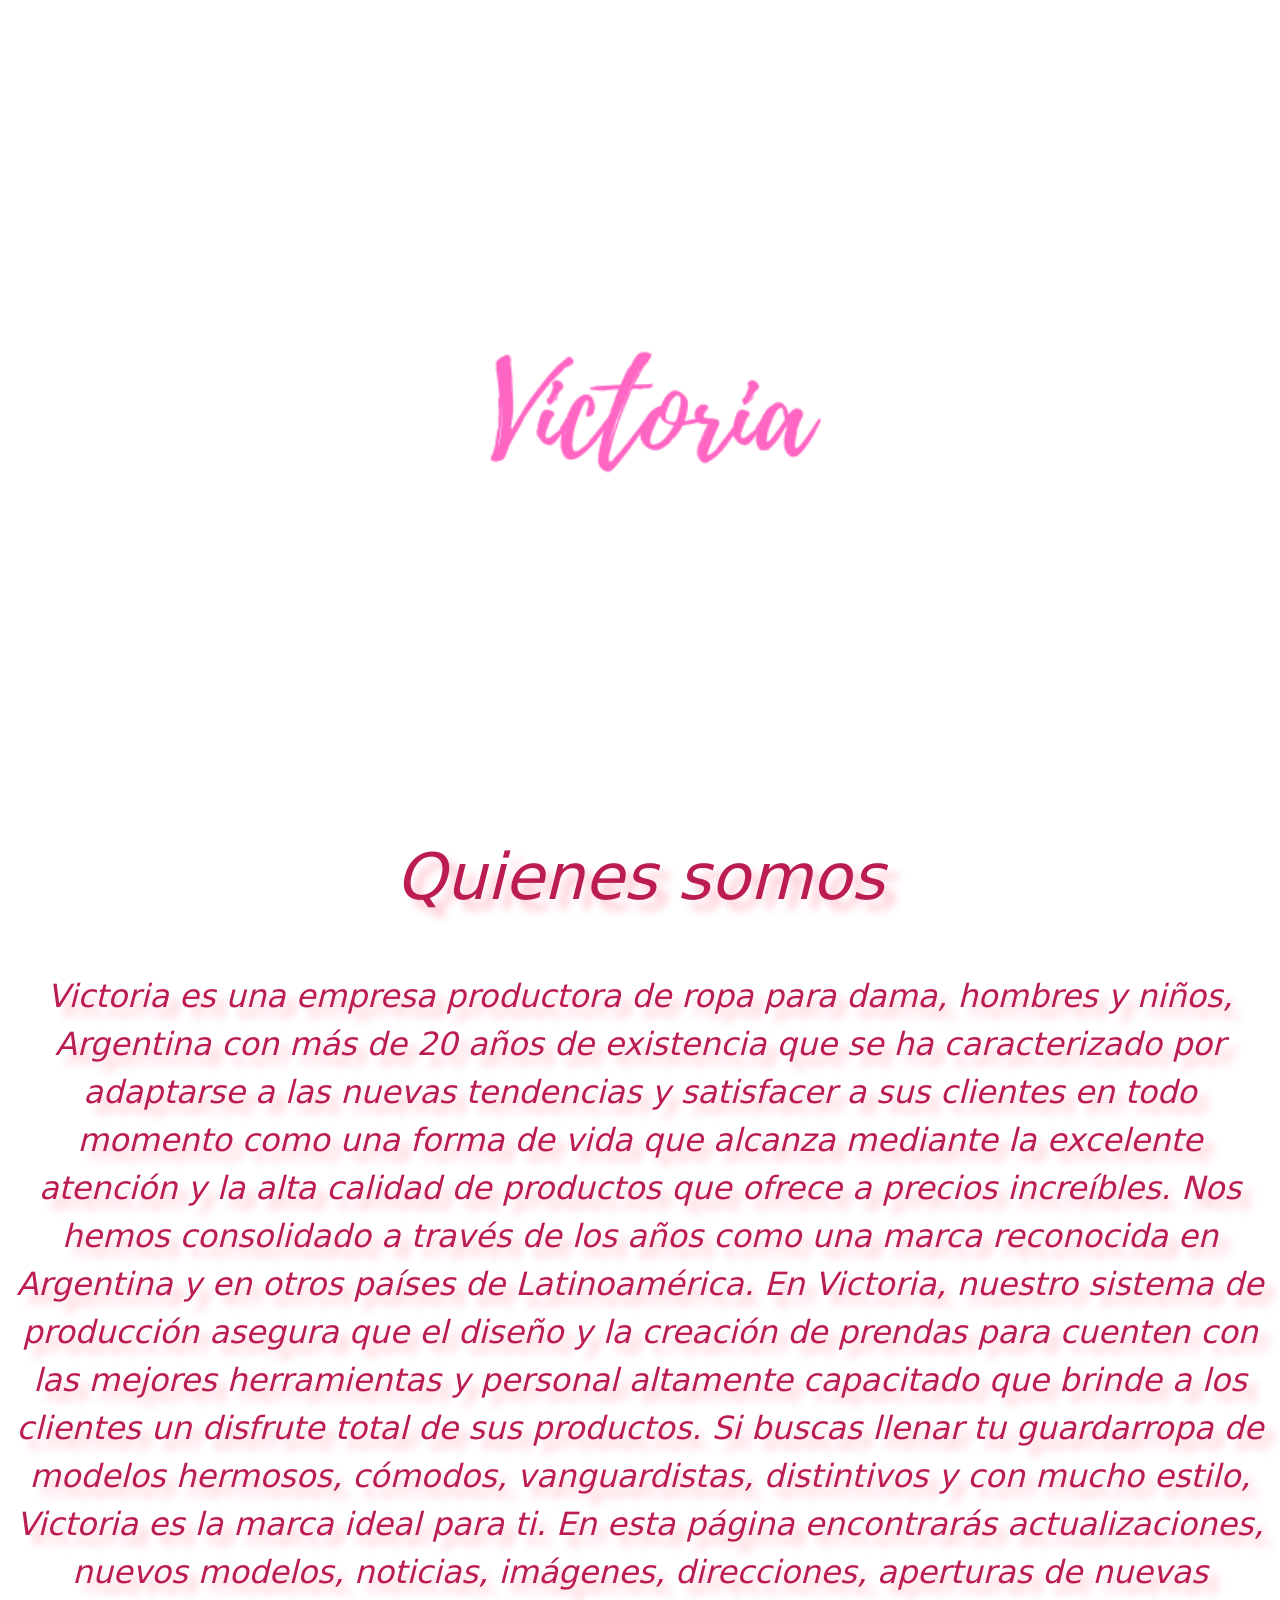
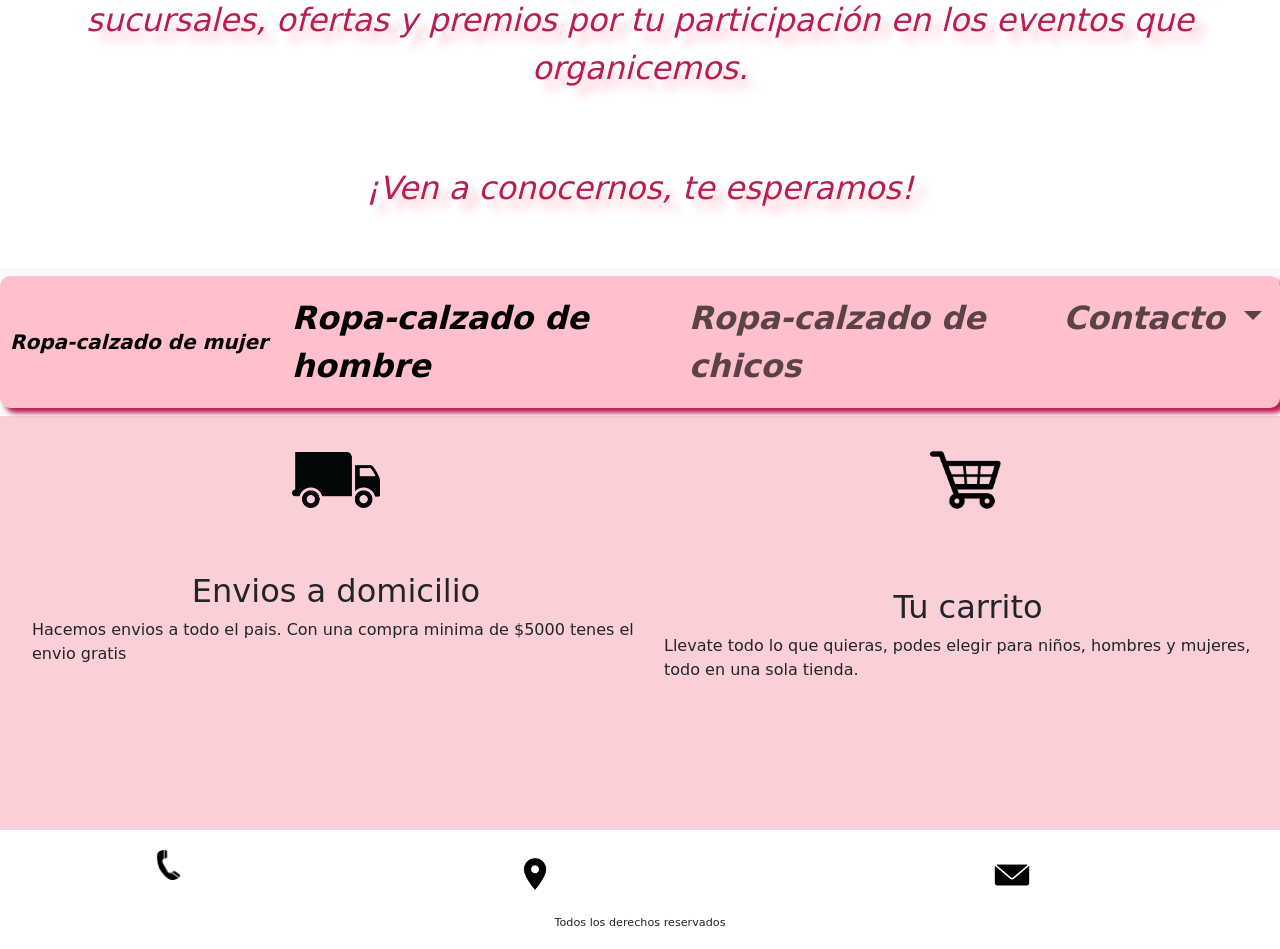
<file: index.html>
<!DOCTYPE html>
<html lang="en">

<head>
    <meta charset="UTF-8">
    <meta http-equiv="X-UA-Compatible" content="IE=edge">
    <meta name="viewport" content="width=device-width, initial-scale=1.0">
    <!-- CSS only -->
    <link href="https://cdn.jsdelivr.net/npm/bootstrap@5.2.3/dist/css/bootstrap.min.css" rel="stylesheet"
        integrity="sha384-rbsA2VBKQhggwzxH7pPCaAqO46MgnOM80zW1RWuH61DGLwZJEdK2Kadq2F9CUG65" crossorigin="anonymous">
    <!-- css -->
    <link rel="stylesheet" href="css/styles.css">
    <title> Primera Entrega </title>
</head>

<body>

    <!-- Encabezado -->

    <header>
        <img class="logo" src="imegen/Victoria logo.png" alt="logo de la web Victoria">
    </header>

    <!-- contenido principal-->
    <main>
        <h1> Quienes somos </h1>

        <p>Victoria es una empresa productora de ropa para dama, hombres y niños, Argentina con más de 20 años de
            existencia que se ha caracterizado por adaptarse a las nuevas tendencias y satisfacer a sus clientes en todo
            momento como una forma de vida que alcanza mediante la excelente atención y la alta calidad de productos que
            ofrece a precios increíbles.
            Nos hemos consolidado a través de los años como una marca reconocida en Argentina y en otros países de
            Latinoamérica. En Victoria, nuestro sistema de producción asegura que el diseño y la creación de prendas
            para cuenten con las mejores herramientas y personal altamente capacitado que brinde a los clientes un
            disfrute total de sus productos.
            Si buscas llenar tu guardarropa de modelos hermosos, cómodos, vanguardistas, distintivos y con mucho estilo,
            Victoria es la marca ideal para ti. En esta página encontrarás actualizaciones, nuevos modelos, noticias,
            imágenes, direcciones, aperturas de nuevas sucursales, ofertas y premios por tu participación en los eventos
            que organicemos.
            </p>
            <p> ¡Ven a conocernos, te esperamos!</p>



        <!-- Menu de navegacion-->

        <nav class="navbar navbar-expand-lg bg-light">
            <div class="container-fluid">
                <a class="navbar-brand" href="pages/mujeres.html">Ropa-calzado de mujer</a>
                <button class="navbar-toggler" type="button" data-bs-toggle="collapse"
                    data-bs-target="#navbarSupportedContent" aria-controls="navbarSupportedContent"
                    aria-expanded="false" aria-label="Toggle navigation">
                    <span class="navbar-toggler-icon"></span>
                </button>
                <div class="collapse navbar-collapse" id="navbarSupportedContent">
                    <ul class="navbar-nav me-auto mb-2 mb-lg-0">
                        <li class="nav-item">
                            <a class="nav-link active" aria-current="page" href="pages/hombres.html">Ropa-calzado de
                                hombre</a>
                        </li>
                        <li class="nav-item">
                            <a class="nav-link" href="pages/infantes.html">Ropa-calzado de chicos</a>
                        </li>
                        <li class="nav-item dropdown">
                            <a class="nav-link dropdown-toggle" href="pages/contacto.html" role="button"
                                data-bs-toggle="dropdown" aria-expanded="false">
                                Contacto
                            </a>
                            <ul class="dropdown-menu">
                                <li><a class="dropdown-item" href="pages/contacto.html">Correo Electronico</a></li>
                                <li><a class="dropdown-item" href="pages/contacto.html">WhatsApp</a></li>
                            </ul>
                        </li>
                    </ul>
                </div>
            </div>
        </nav>
    </main>


    <section class="es-visible-camion">
        <div>
            <img src="imegen/camion.png" alt=" imagen camion">
            <h2> Envios a domicilio</h2>
            <p>Hacemos envios a todo el pais.
                Con una compra minima de $5000 tenes el envio gratis </p>
        </div>
        <div>
            <img src="imegen/carrito de compras.png" alt=" imagen carrito compras">
            <h2> Tu carrito </h2>
            <p>Llevate todo lo que quieras, podes elegir para niños, hombres y mujeres, todo en una sola tienda.</p>
        </div>

    </section>

    <!-- Derechos de autor, pie de pagina, datos -->

    <footer>
        <ul>
            <li class="telefono">
                <img src="imegen/telefono2.png" alt=" imagen telefono">
            </li>
            <li class="ubicacion">
                <img src="imegen/direccion.png" alt=" imagen de ubicacion">
            </li>
            <li class="mail">
                <img src="imegen/email.png" alt="imagen carta">
            </li>
        </ul>
        <h2>
            Todos los derechos reservados
        </h2>
    </footer>

    <!-- JavaScript Bundle with Popper -->
    <script src="https://cdn.jsdelivr.net/npm/bootstrap@5.2.3/dist/js/bootstrap.bundle.min.js"
        integrity="sha384-kenU1KFdBIe4zVF0s0G1M5b4hcpxyD9F7jL+jjXkk+Q2h455rYXK/7HAuoJl+0I4"
        crossorigin="anonymous"></script>

</body>

</html>
</file>
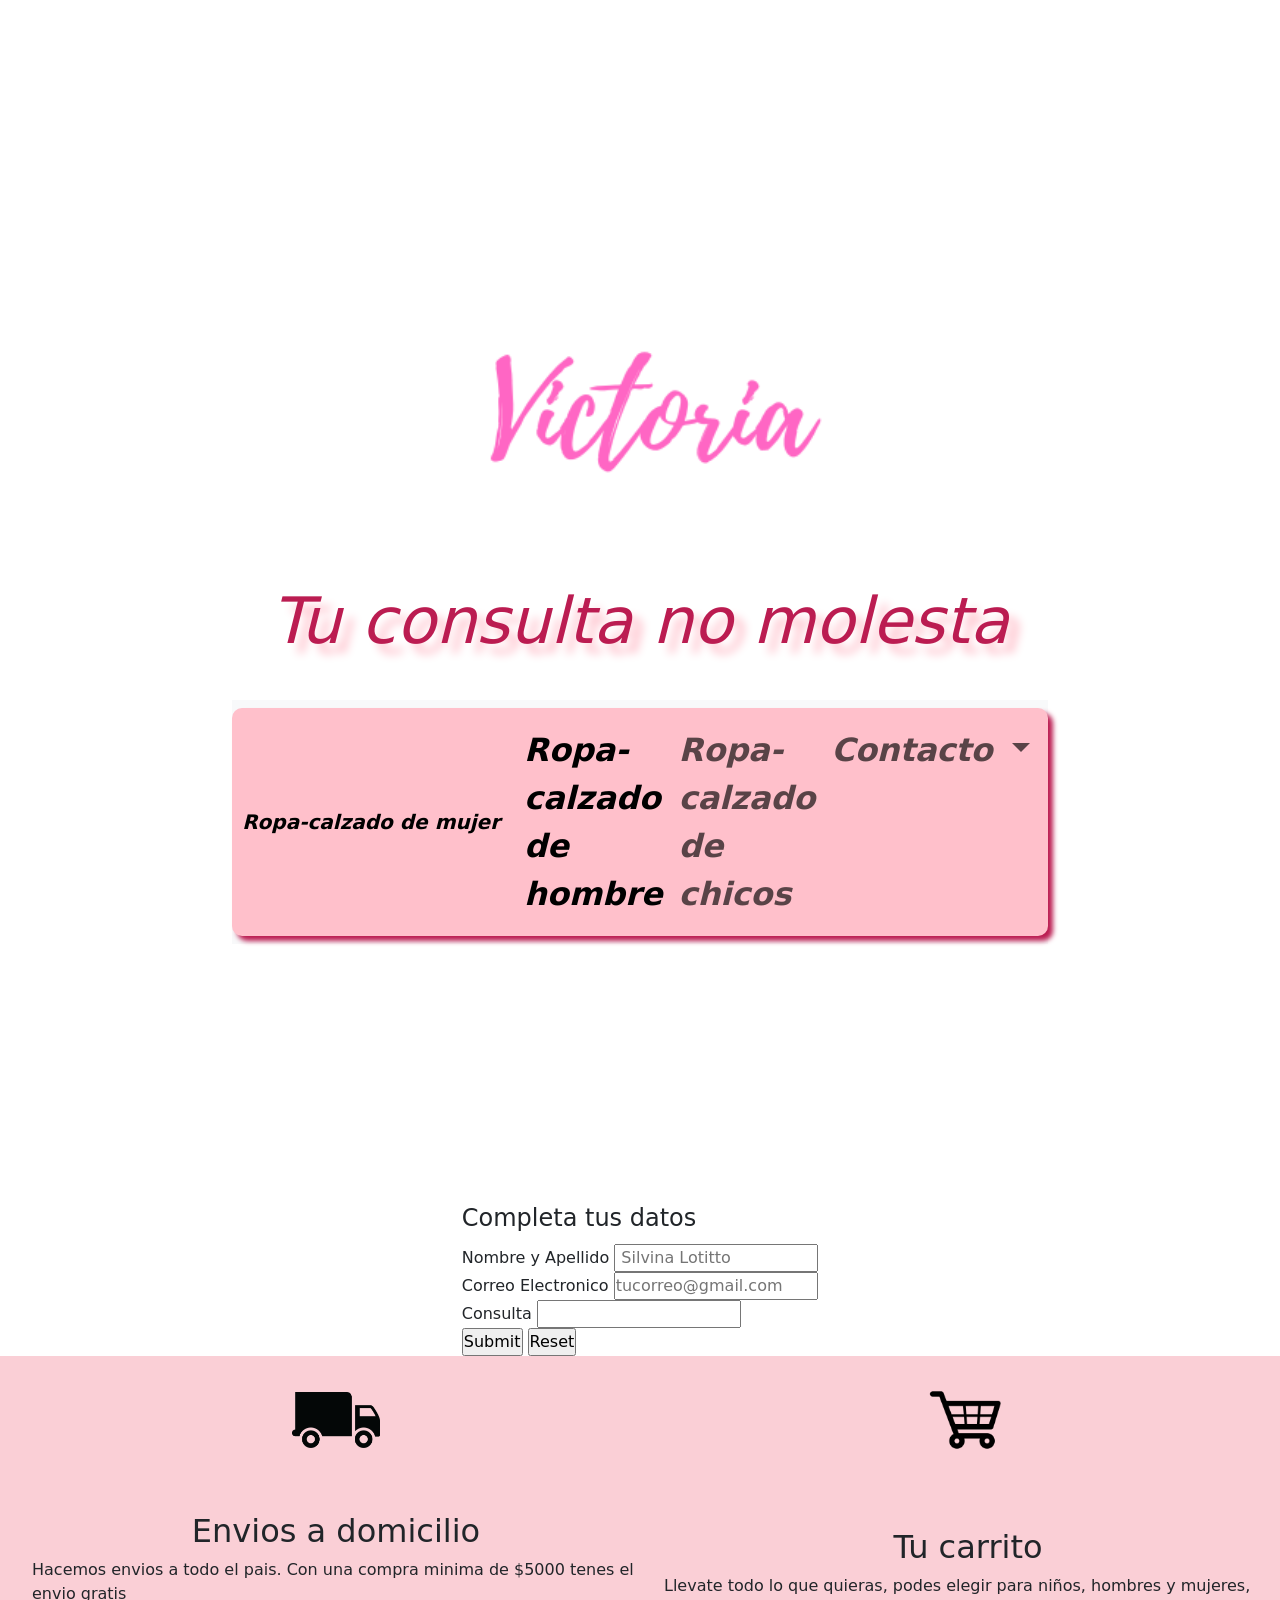
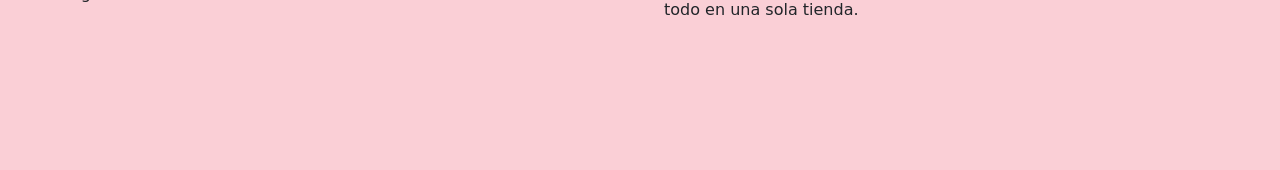
<file: pages/contacto.html>
<!DOCTYPE html>
<html lang="en">

<head>
  <meta charset="UTF-8">
  <meta http-equiv="X-UA-Compatible" content="IE=edge">
  <meta name="viewport" content="width=device-width, initial-scale=1.0">
  <!-- CSS only -->
  <link href="https://cdn.jsdelivr.net/npm/bootstrap@5.2.3/dist/css/bootstrap.min.css" rel="stylesheet"
  integrity="sha384-rbsA2VBKQhggwzxH7pPCaAqO46MgnOM80zW1RWuH61DGLwZJEdK2Kadq2F9CUG65" crossorigin="anonymous">
  <!-- css -->
  <link rel="stylesheet" href="../css/styles.css">


  <title>Contacto</title>

</head>

<body>


  <header class="header2">

    <!-- encabezado-->
    <img class="logo" src="../imegen/Victoria logo.png" alt="logo de la web Victoria">
    <h1 class="subtitulo">
      Tu consulta no molesta
    </h1>

    <!-- Enlaces para moverse en la web -->
    <nav class="navbar navbar-expand-lg bg-light">
      <div class="container-fluid">
          <a class="navbar-brand" href="mujeres.html">Ropa-calzado de mujer</a>
          <button class="navbar-toggler" type="button" data-bs-toggle="collapse"
              data-bs-target="#navbarSupportedContent" aria-controls="navbarSupportedContent"
              aria-expanded="false" aria-label="Toggle navigation">
              <span class="navbar-toggler-icon"></span>
          </button>
          <div class="collapse navbar-collapse" id="navbarSupportedContent">
              <ul class="navbar-nav me-auto mb-2 mb-lg-0">
                  <li class="nav-item">
                      <a class="nav-link active" aria-current="page" href="hombres.html">Ropa-calzado de hombre</a>
                  </li>
                  <li class="nav-item">
                      <a class="nav-link" href="infantes.html">Ropa-calzado de chicos</a>
                  </li>
                  <li class="nav-item dropdown">
                      <a class="nav-link dropdown-toggle" href="#" role="button" data-bs-toggle="dropdown"
                          aria-expanded="false">
                          Contacto
                      </a>
                      <ul class="dropdown-menu">
                          <li><a class="dropdown-item" href="contacto.html">Correo Electronico</a></li>
                          <li><a class="dropdown-item" href="contacto.html">WhatsApp</a></li>
                      </ul>
                  </li>
              </ul>
          </div>
      </div>
  </nav>
  </header>

  <main class="formulario">

    <!--Formulario-->

    <form action="">
      <fieldset>
        <legend> Completa tus datos </legend>
        <div>
          <label for="">Nombre y Apellido</label>
          <input type="text" placeholder=" Silvina Lotitto">
        </div>

        <div>
          <label for=""> Correo Electronico</label>
          <input type="email" placeholder="tucorreo@gmail.com">
        </div>

        <div>
          <label for=""> Consulta </label>
          <input type="text">
        </div>

        <div>
          <input type="submit">
          <input type="reset">
        </div>
      </fieldset>
    </form>
  </main>
  <section class="es-visible-camion">
    <div>
      <img src="../imegen/camion.png" alt=" imagen camion">
      <h2> Envios a domicilio</h2>
      <p>Hacemos envios a todo el pais.
          Con una compra minima de $5000 tenes el envio gratis </p>
  </div>
  <div>
      <img src="../imegen/carrito de compras.png" alt=" imagen carrito compras">
      <h2> Tu carrito </h2>
      <p>Llevate todo lo que quieras, podes elegir para niños, hombres y mujeres, todo en una sola tienda.</p>
  </div>
  </section>

  <!-- JavaScript Bundle with Popper -->
  <script src="https://cdn.jsdelivr.net/npm/bootstrap@5.2.3/dist/js/bootstrap.bundle.min.js"
  integrity="sha384-kenU1KFdBIe4zVF0s0G1M5b4hcpxyD9F7jL+jjXkk+Q2h455rYXK/7HAuoJl+0I4"
  crossorigin="anonymous"></script>

</body>

</html>
</file>
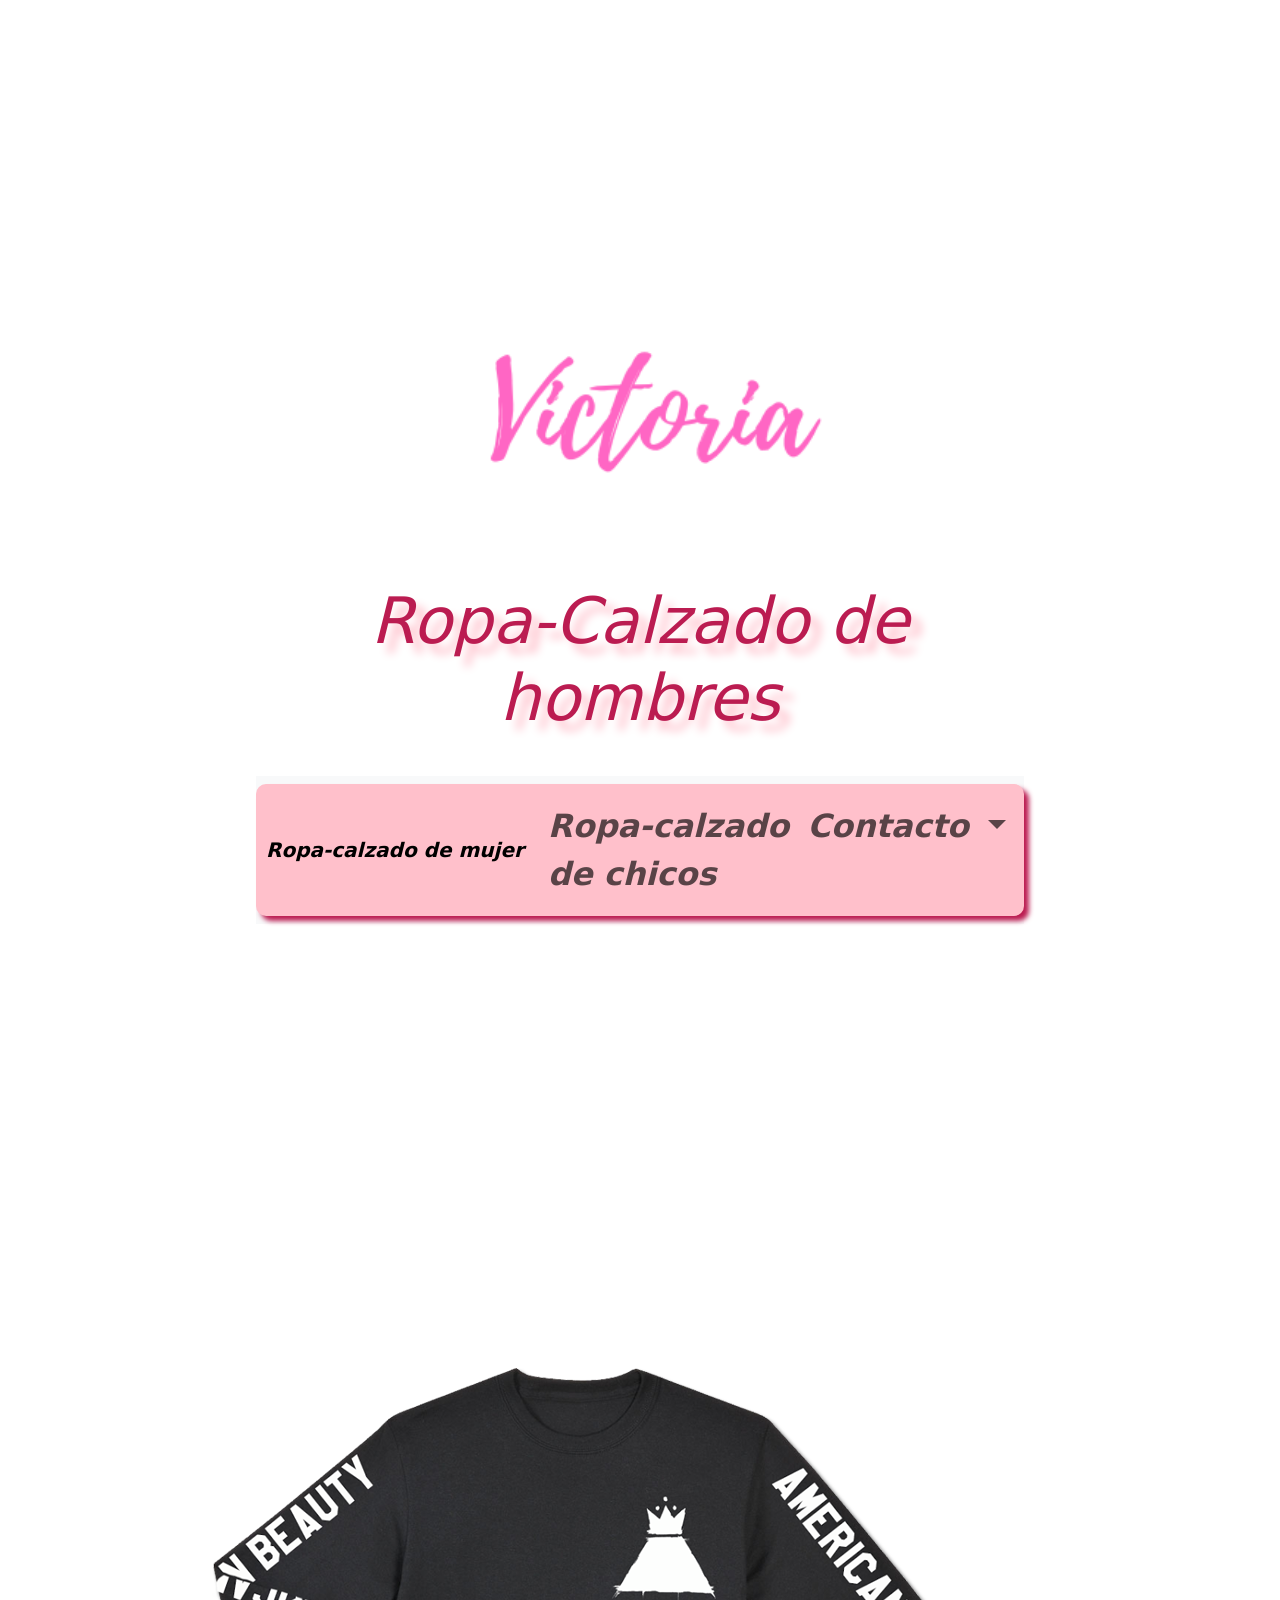
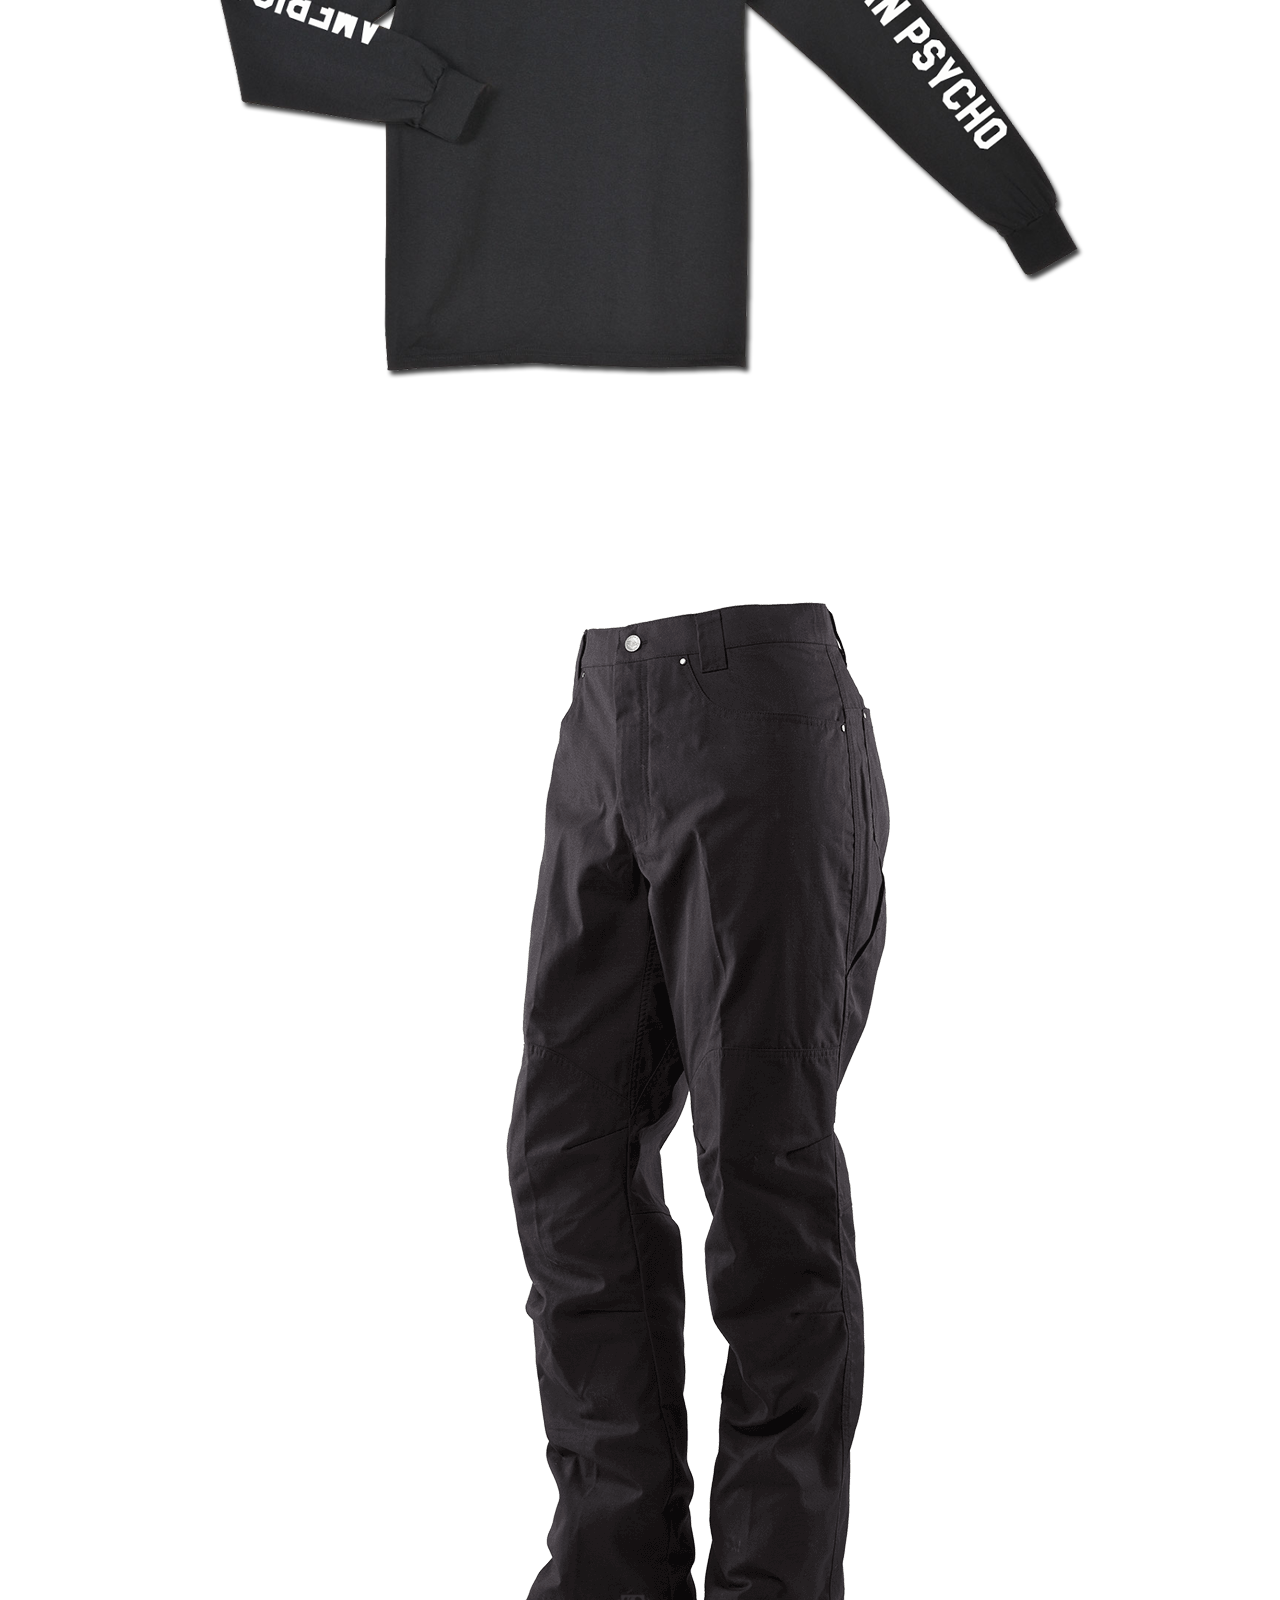
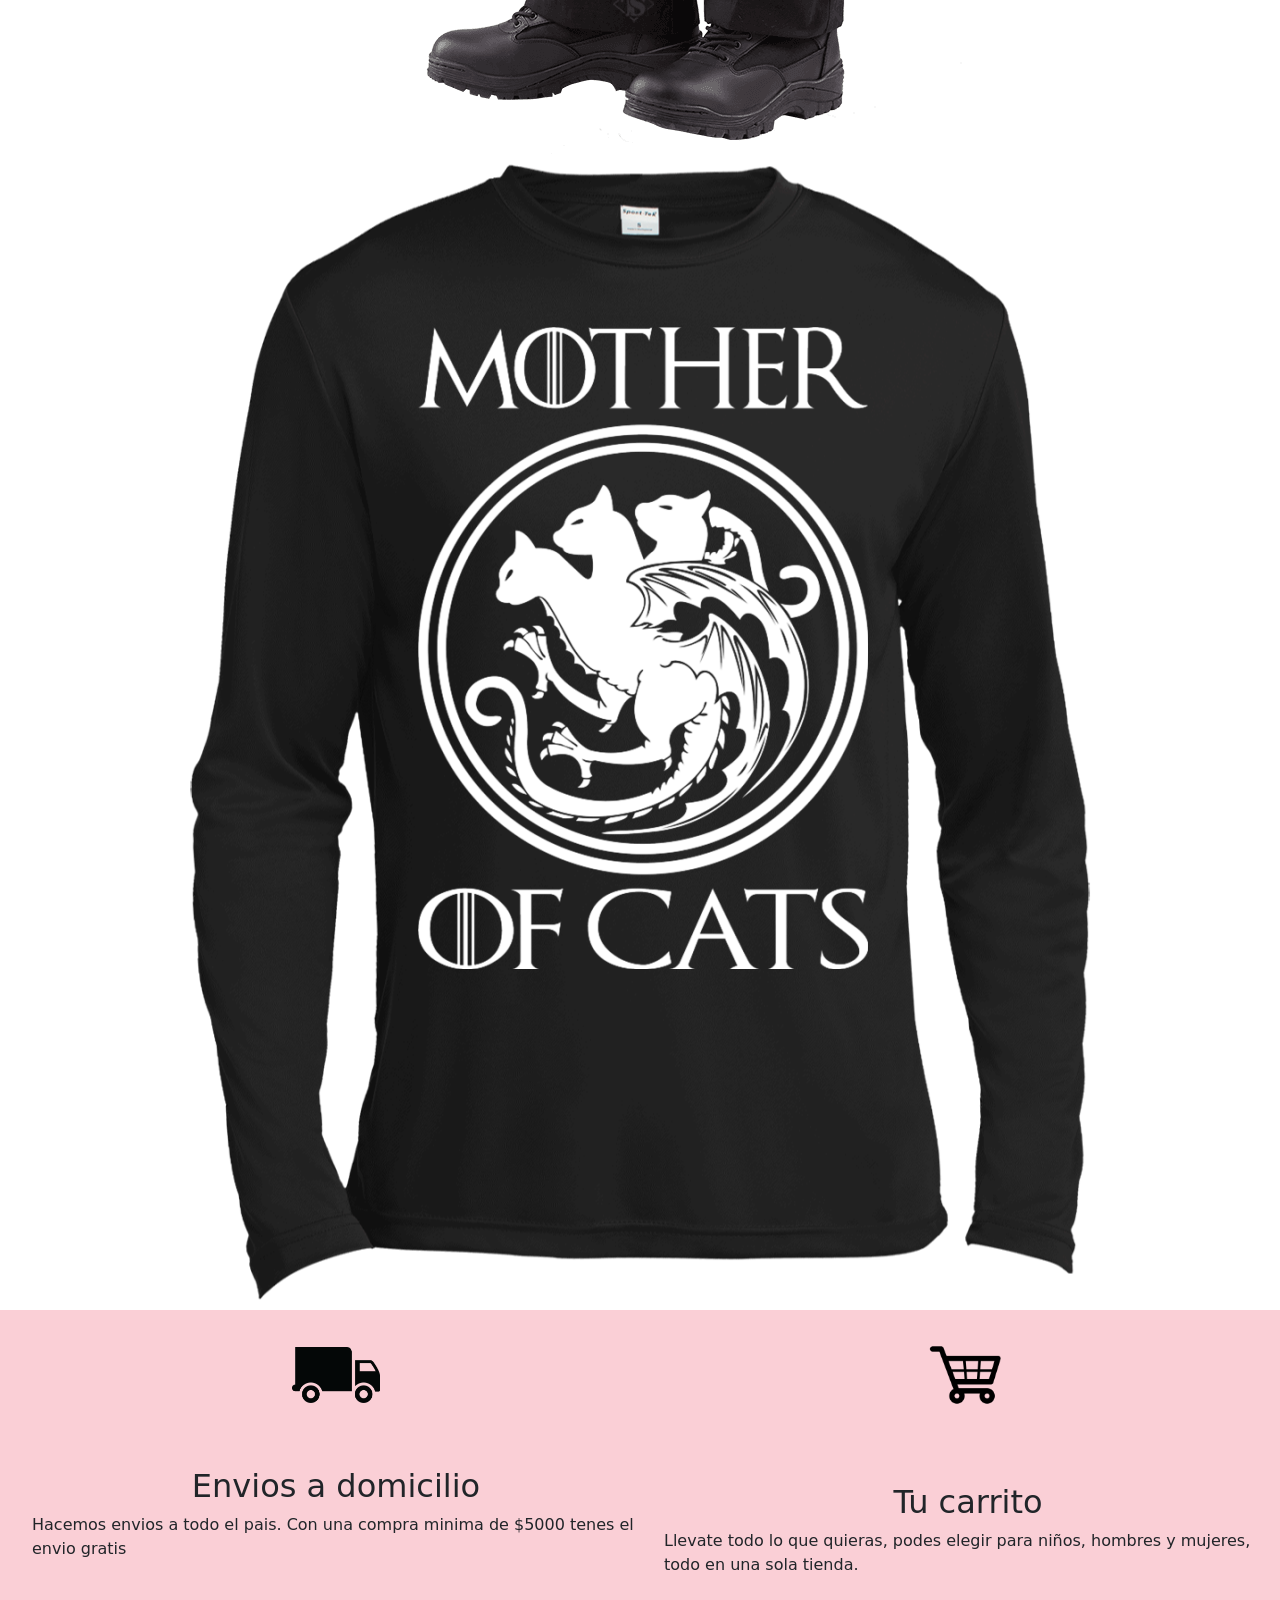
<file: pages/hombres.html>
<!DOCTYPE html>
<html lang="en">

<head>
  <meta charset="UTF-8">
  <meta http-equiv="X-UA-Compatible" content="IE=edge">
  <meta name="viewport" content="width=device-width, initial-scale=1.0">
  <!-- CSS only -->
  <link href="https://cdn.jsdelivr.net/npm/bootstrap@5.2.3/dist/css/bootstrap.min.css" rel="stylesheet"
  integrity="sha384-rbsA2VBKQhggwzxH7pPCaAqO46MgnOM80zW1RWuH61DGLwZJEdK2Kadq2F9CUG65" crossorigin="anonymous">
  <!-- css -->
  <link rel="stylesheet" href="../css/styles.css">

  <title>Hombres</title>
</head>

<body>

  <!-- encabezado-->

  <header class="header2">

    <img class="logo" src="../imegen/Victoria logo.png" alt="logo de la web Victoria">
    <h1 class="subtitulo">
      Ropa-Calzado de hombres
    </h1>

    <!-- Enlaces para moverse en la web -->
    <nav class="navbar navbar-expand-lg bg-light">
      <div class="container-fluid">
          <a class="navbar-brand" href="mujeres.html">Ropa-calzado de mujer</a>
          <button class="navbar-toggler" type="button" data-bs-toggle="collapse"
              data-bs-target="#navbarSupportedContent" aria-controls="navbarSupportedContent"
              aria-expanded="false" aria-label="Toggle navigation">
              <span class="navbar-toggler-icon"></span>
          </button>
          <div class="collapse navbar-collapse" id="navbarSupportedContent">
              <ul class="navbar-nav me-auto mb-2 mb-lg-0">
                  
                  <li class="nav-item">
                      <a class="nav-link" href="infantes.html">Ropa-calzado de chicos</a>
                  </li>
                  <li class="nav-item dropdown">
                      <a class="nav-link dropdown-toggle" href="#" role="button" data-bs-toggle="dropdown"
                          aria-expanded="false">
                          Contacto
                      </a>
                      <ul class="dropdown-menu">
                          <li><a class="dropdown-item" href="contacto.html">Correo Electronico</a></li>
                          <li><a class="dropdown-item" href="contacto.html">WhatsApp</a></li>
                      </ul>
                  </li>
              </ul>
          </div>
      </div>
  </nav>
  </header>
  <!--contenido principal-->

  <main class="mainhombres">

    <img src="../imegen/buzohombre.png" alt="buzo de hombre">
    <img src="../imegen/cargohombre.png" alt="pantalon hombre">
    <img src="../imegen/sudadera hombre.png" alt="sudadera hombre">

  </main>

  <section class="es-visible-camion">
    <div>
      <img src="../imegen/camion.png" alt=" imagen camion">
      <h2> Envios a domicilio</h2>
      <p>Hacemos envios a todo el pais.
          Con una compra minima de $5000 tenes el envio gratis </p>
  </div>
  <div>
      <img src="../imegen/carrito de compras.png" alt=" imagen carrito compras">
      <h2> Tu carrito </h2>
      <p>Llevate todo lo que quieras, podes elegir para niños, hombres y mujeres, todo en una sola tienda.</p>
  </div>
  </section>

  <!-- JavaScript Bundle with Popper -->
  <script src="https://cdn.jsdelivr.net/npm/bootstrap@5.2.3/dist/js/bootstrap.bundle.min.js"
  integrity="sha384-kenU1KFdBIe4zVF0s0G1M5b4hcpxyD9F7jL+jjXkk+Q2h455rYXK/7HAuoJl+0I4"
  crossorigin="anonymous"></script>
</body>

</html>
</file>
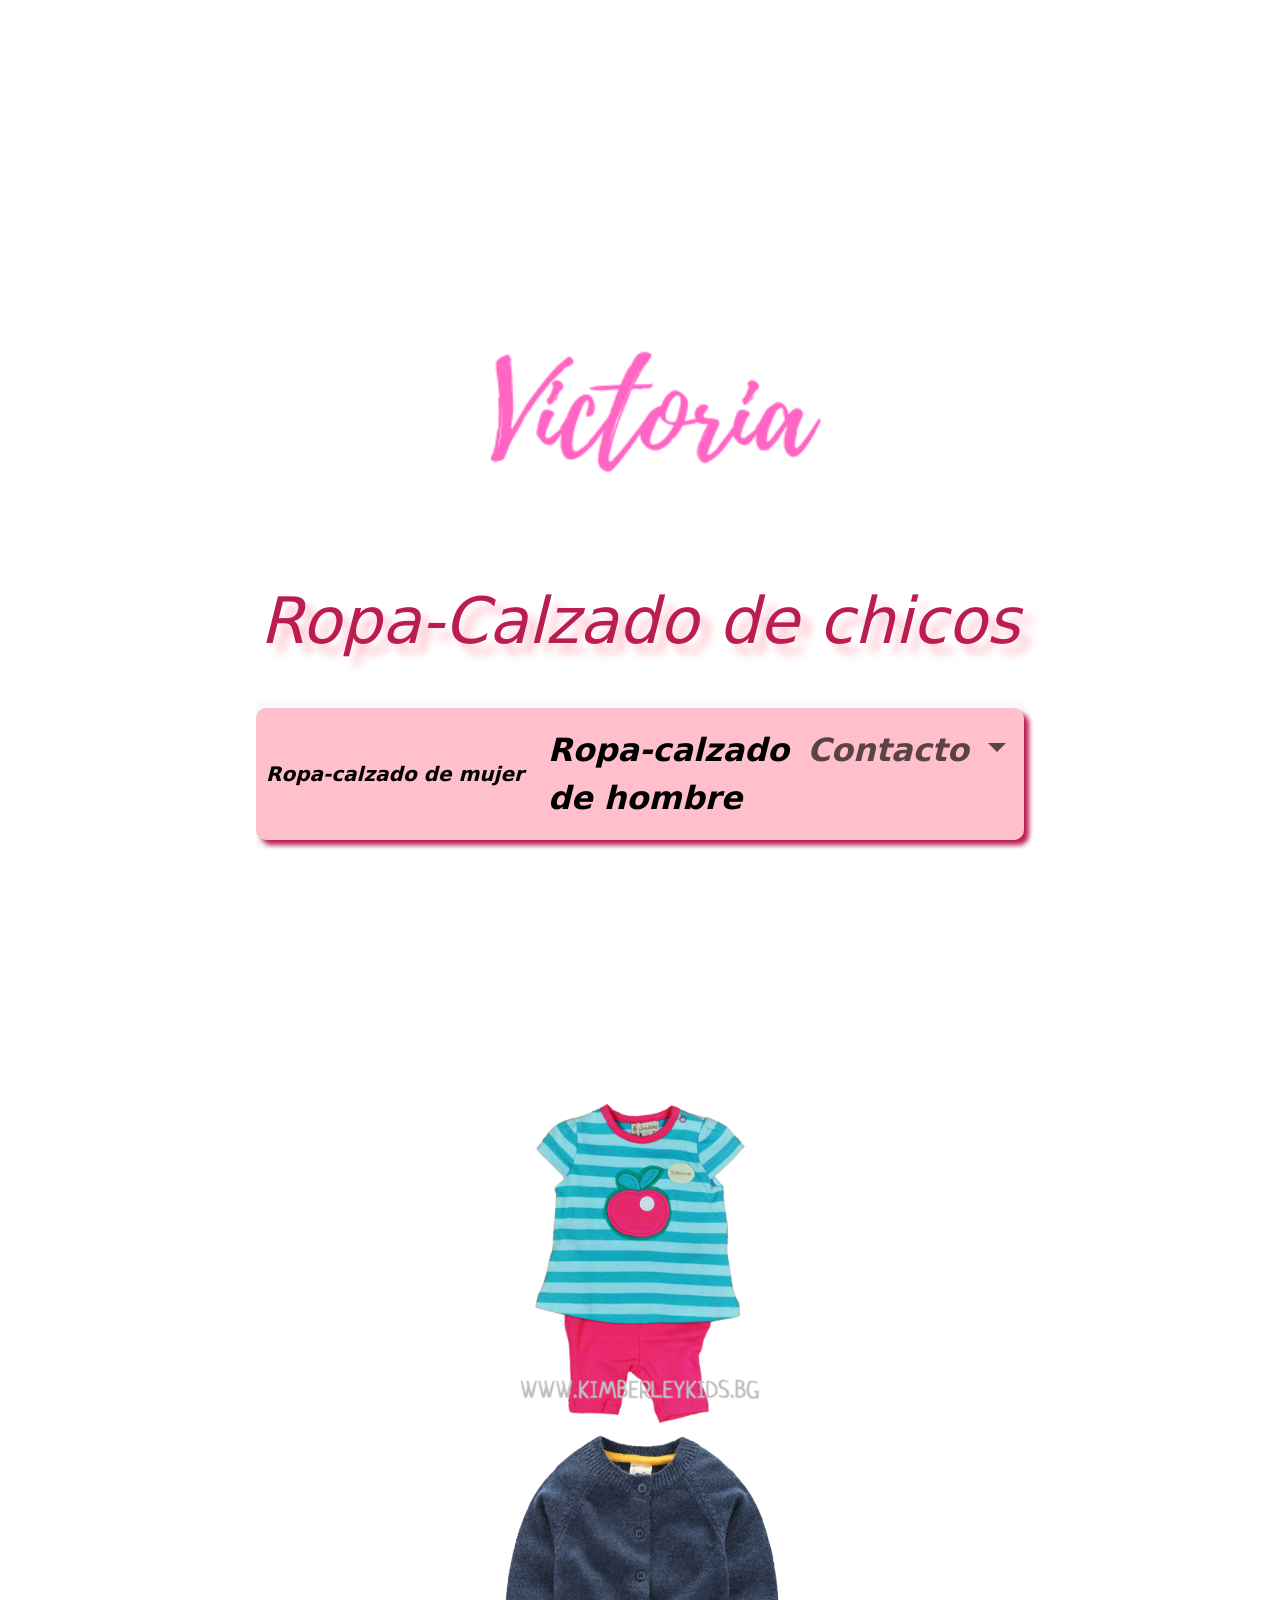
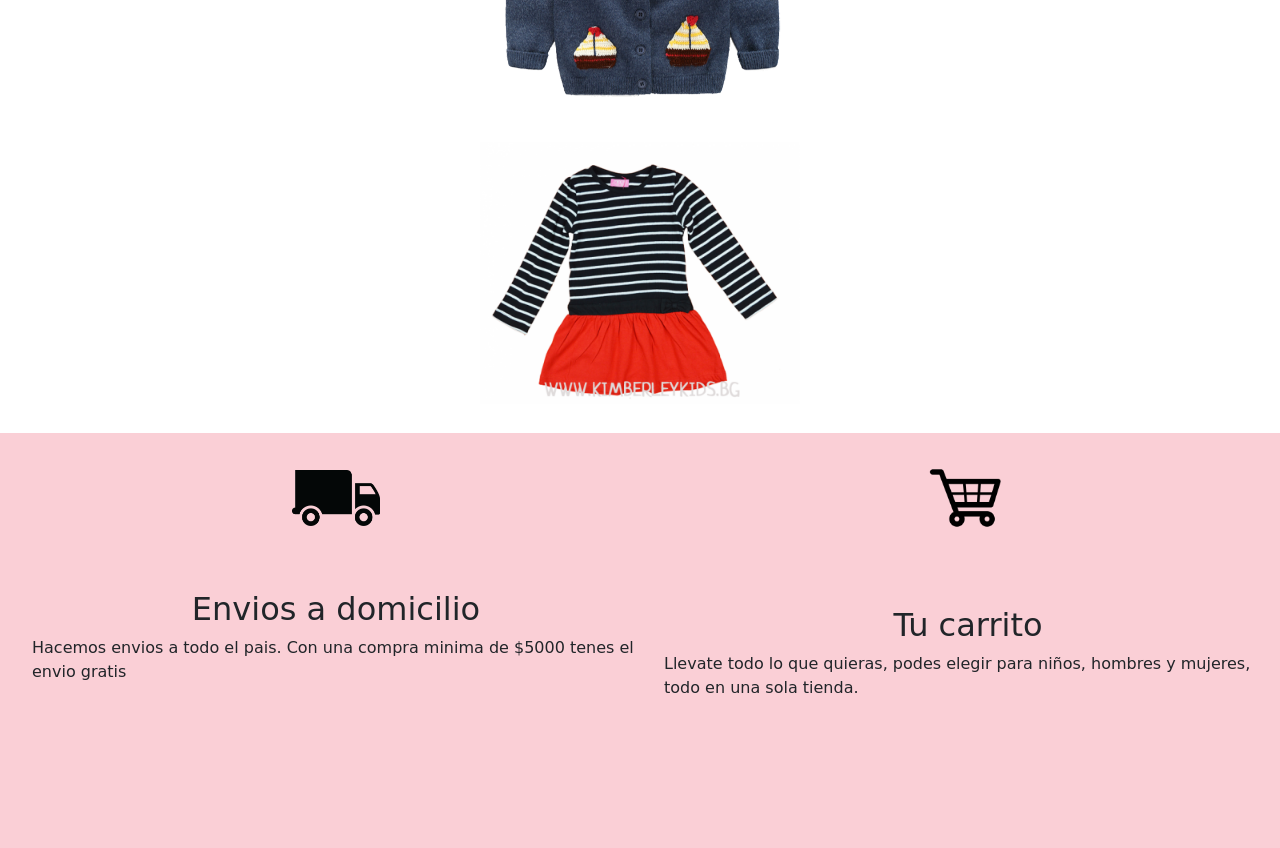
<file: pages/infantes.html>
<!DOCTYPE html>
<html lang="en">

<head>
  <meta charset="UTF-8">
  <meta http-equiv="X-UA-Compatible" content="IE=edge">
  <meta name="viewport" content="width=device-width, initial-scale=1.0">
  <!-- CSS only -->
  <link href="https://cdn.jsdelivr.net/npm/bootstrap@5.2.3/dist/css/bootstrap.min.css" rel="stylesheet"
  integrity="sha384-rbsA2VBKQhggwzxH7pPCaAqO46MgnOM80zW1RWuH61DGLwZJEdK2Kadq2F9CUG65" crossorigin="anonymous">
  <!-- css -->
  <link rel="stylesheet" href="../css/styles.css">


  <title>Infantes</title>
</head>

<body>

  <!-- encabezado-->

  <header class="header2">
    <img class="logo" src="../imegen/Victoria logo.png" alt="logo de la web Victoria">
    <h1 class="subtitulo">
      Ropa-Calzado de chicos
    </h1>
    <!-- Enlaces para moverse en la web -->
    <nav class="navbar navbar-expand-lg bg-light">
      <div class="container-fluid">
          <a class="navbar-brand" href="mujeres.html">Ropa-calzado de mujer</a>
          <button class="navbar-toggler" type="button" data-bs-toggle="collapse"
              data-bs-target="#navbarSupportedContent" aria-controls="navbarSupportedContent"
              aria-expanded="false" aria-label="Toggle navigation">
              <span class="navbar-toggler-icon"></span>
          </button>
          <div class="collapse navbar-collapse" id="navbarSupportedContent">
              <ul class="navbar-nav me-auto mb-2 mb-lg-0">
                  <li class="nav-item">
                      <a class="nav-link active" aria-current="page" href="hombres.html">Ropa-calzado de hombre</a>
                  </li>
                  <li class="nav-item dropdown">
                      <a class="nav-link dropdown-toggle" href="#" role="button" data-bs-toggle="dropdown"
                          aria-expanded="false">
                          Contacto
                      </a>
                      <ul class="dropdown-menu">
                          <li><a class="dropdown-item" href="contacto.html">Correo Electronico</a></li>
                          <li><a class="dropdown-item" href="contacto.html">WhatsApp</a></li>
                      </ul>
                  </li>
              </ul>
          </div>
      </div>
  </nav>

  </header>

  <!--contenido principal-->

  <main class="mainchicos">
    <img src="../imegen/remeraniña.png" alt="remera niña">
    <img src="../imegen/saquitoniños.png" alt="saquito niño">
    <img src="../imegen/sueter niña.png" alt="sueter niña">
    </main>

  <section class="es-visible-camion">
    <div>
      <img src="../imegen/camion.png" alt=" imagen camion">
      <h2> Envios a domicilio</h2>
      <p>Hacemos envios a todo el pais.
          Con una compra minima de $5000 tenes el envio gratis </p>
  </div>
  <div>
      <img src="../imegen/carrito de compras.png" alt=" imagen carrito compras">
      <h2> Tu carrito </h2>
      <p>Llevate todo lo que quieras, podes elegir para niños, hombres y mujeres, todo en una sola tienda.</p>
  </div>
  </section>

  <!-- JavaScript Bundle with Popper -->
  <script src="https://cdn.jsdelivr.net/npm/bootstrap@5.2.3/dist/js/bootstrap.bundle.min.js"
  integrity="sha384-kenU1KFdBIe4zVF0s0G1M5b4hcpxyD9F7jL+jjXkk+Q2h455rYXK/7HAuoJl+0I4"
  crossorigin="anonymous"></script>
</body>

</html>
</file>
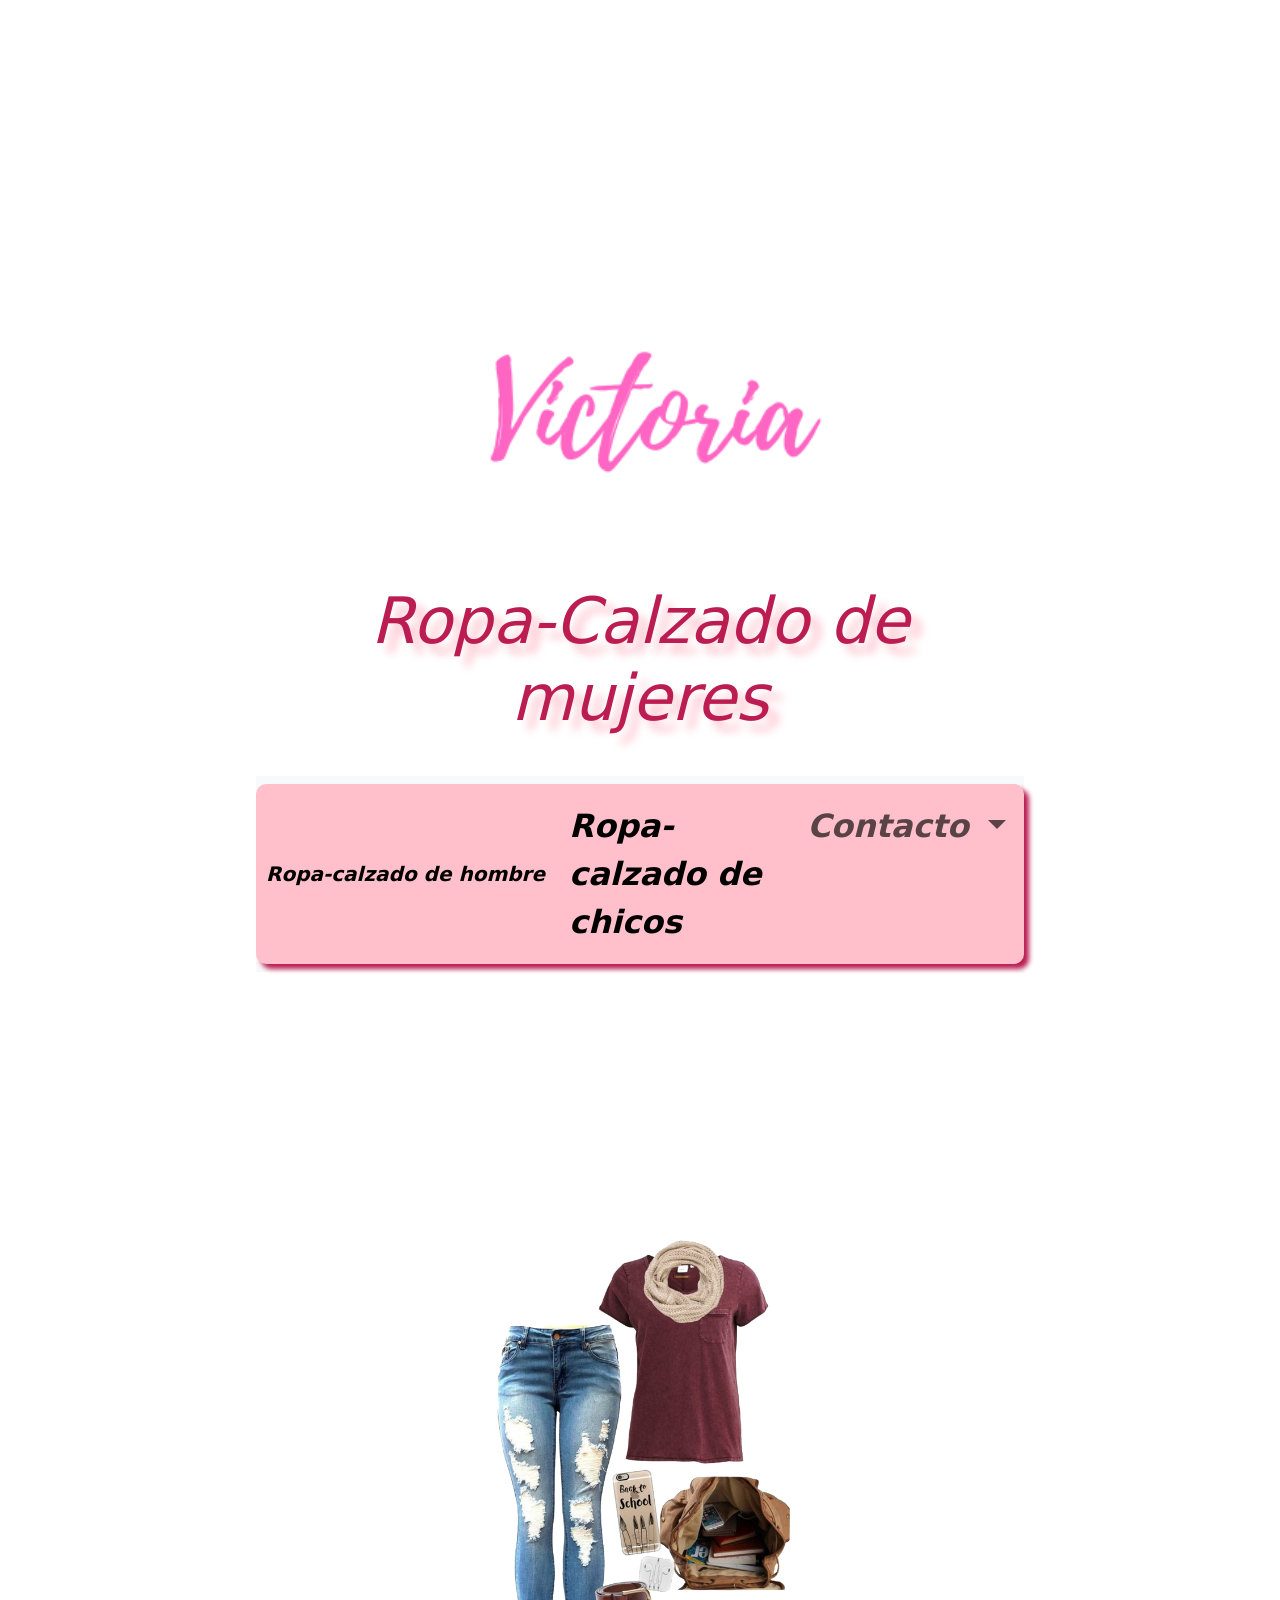
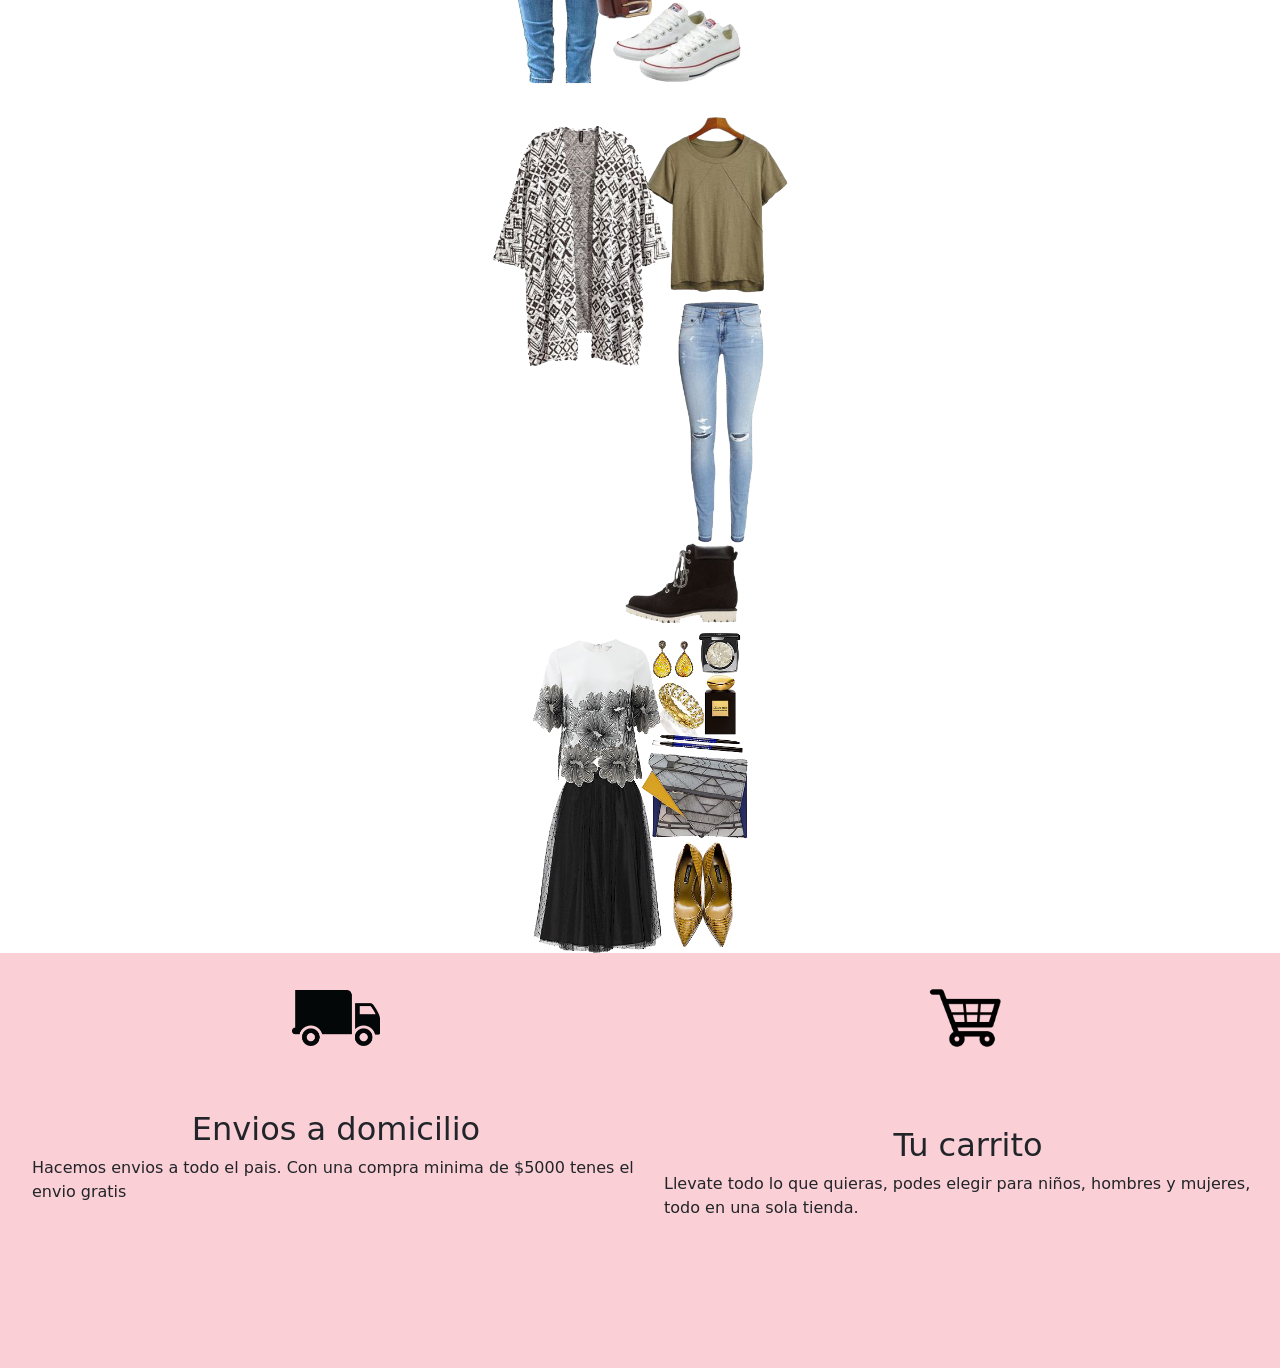
<file: pages/mujeres.html>
<!DOCTYPE html>
<html lang="en">

<head>
  <meta charset="UTF-8">
  <meta http-equiv="X-UA-Compatible" content="IE=edge">
  <meta name="viewport" content="width=device-width, initial-scale=1.0">
  <!-- CSS only -->
  <link href="https://cdn.jsdelivr.net/npm/bootstrap@5.2.3/dist/css/bootstrap.min.css" rel="stylesheet"
    integrity="sha384-rbsA2VBKQhggwzxH7pPCaAqO46MgnOM80zW1RWuH61DGLwZJEdK2Kadq2F9CUG65" crossorigin="anonymous">
  <!-- css -->
  <link rel="stylesheet" href="../css/styles.css">
  


  <title>Mujeres</title>
</head>

<body>

  <!-- encabezado-->

  <header class="header2">
    <img class="logo" src="../imegen/Victoria logo.png" alt="logo del proyecto">
    <h1 class=" subtitulo">
      Ropa-Calzado de mujeres
    </h1>

    <!-- Enlaces para moverse en la web -->
    <nav class="navbar navbar-expand-lg bg-light">
      <div class="container-fluid">
        <a class="navbar-brand" href="hombres.html">Ropa-calzado de hombre</a>
        <button class="navbar-toggler" type="button" data-bs-toggle="collapse" data-bs-target="#navbarSupportedContent"
          aria-controls="navbarSupportedContent" aria-expanded="false" aria-label="Toggle navigation">
          <span class="navbar-toggler-icon"></span>
        </button>
        <div class="collapse navbar-collapse" id="navbarSupportedContent">
          <ul class="navbar-nav me-auto mb-2 mb-lg-0">
            <li class="nav-item">
              <a class="nav-link active" aria-current="page" href="infantes.html">Ropa-calzado de chicos</a>
            </li>
            <li class="nav-item dropdown">
              <a class="nav-link dropdown-toggle" href="#" role="button" data-bs-toggle="dropdown"
                aria-expanded="false">
                Contacto
              </a>
              <ul class="dropdown-menu">
                <li><a class="dropdown-item" href="contacto.html">Correo Electronico</a></li>
                <li><a class="dropdown-item" href="contacto.html">WhatsApp</a></li>
              </ul>
            </li>
          </ul>
        </div>
      </div>
    </nav>
  </header>

  <!--contenido principal-->

  <main class="mainmujeres">

    <img src="../imegen/remerapantalon.png" alt="jean y remera de mujer">
    <img src="../imegen/remerapantalonmujer2.png" alt="jean y remera de mujer">
    <img src="../imegen/vestido.png" alt="pollera y remera de mujer">

  </main>


  <section class="es-visible-camion">
    <div>
      <img src="../imegen/camion.png" alt=" imagen camion">
      <h2> Envios a domicilio</h2>
      <p>Hacemos envios a todo el pais.
          Con una compra minima de $5000 tenes el envio gratis </p>
  </div>
  <div>
      <img src="../imegen/carrito de compras.png" alt=" imagen carrito compras">
      <h2> Tu carrito </h2>
      <p>Llevate todo lo que quieras, podes elegir para niños, hombres y mujeres, todo en una sola tienda.</p>
  </div>
  </section>

  <!-- JavaScript Bundle with Popper -->
  <script src="https://cdn.jsdelivr.net/npm/bootstrap@5.2.3/dist/js/bootstrap.bundle.min.js"
    integrity="sha384-kenU1KFdBIe4zVF0s0G1M5b4hcpxyD9F7jL+jjXkk+Q2h455rYXK/7HAuoJl+0I4"
    crossorigin="anonymous"></script>
</body>

</html>
</file>
<file: css/styles.css>
/* reset*/
* {
  margin: 0;
  padding: 0;
  box-sizing: border-box; }

@media screen and (min-width: 600px) {
  /*estilo del section*/
  section {
    display: block;
    /*display: flex;*/
    background-color: #facfd6;
    gap: 1.5rem;
    padding: 2rem; }
    section div {
      display: block;
      display: flex;
      flex-direction: column;
      align-items: center; } }

@media screen and (min-width: 1024px) {
  .es-visible-camion {
    display: grid;
    grid-template-columns: 50% 50%;
    grid-template-rows: 50% 50%;
    justify-content: space-evenly;
    align-items: center;
    background-color: #facfd6;
    gap: 1.5rem;
    padding: 2rem; }
  footer ul li:hover {
    background-color: #bb1c51;
    transform: scale(0.8); } }

body main h1, body main p {
  font-style: oblique;
  color: #bb1c51; }

/* estilos */
body {
  background-color: white; }
  body header {
    padding: 20%;
    display: flex;
    flex-direction: column;
    align-items: center; }
    body header img {
      width: 60%; }
  body main {
    display: flex;
    flex-direction: column;
    align-items: center;
    background-color: white; }
    body main h1 {
      display: flex;
      flex-direction: column;
      align-items: center;
      text-shadow: 10px 10px 10px pink;
      text-align: center;
      font-size: 4rem;
      margin-bottom: 40px; }
    body main p {
      padding: 1rem;
      text-align: center;
      font-size: 2rem;
      text-shadow: 10px 10px 10px pink;
      margin-bottom: 40px; }
    body main nav .container-fluid {
      padding: 10px 10px;
      border-radius: 10px;
      background-color: pink;
      box-shadow: 5px 5px 5px #bb1c51;
      font-weight: bold;
      font-size: 2rem;
      font-style: oblique; }
  body section {
    display: none; }
    body section div img {
      width: 25%;
      padding: 2rem;
      margin: 2rem; }
  body footer {
    text-align: center;
    margin: 20px; }
    body footer ul {
      display: flex;
      justify-content: space-evenly;
      list-style: none; }
      body footer ul .telefono img {
        width: 13%; }
      body footer ul .ubicacion img {
        width: 10%;
        padding: 5px;
        margin-left: 20px; }
      body footer ul .mail img {
        width: 10%;
        padding: 5px; }
    body footer h2 {
      font-size: 0.7rem;
      margin-top: 1rem; }
  body .header2 .subtitulo {
    display: flex;
    flex-direction: column;
    align-items: center;
    color: #bb1c51;
    text-shadow: 10px 10px 10px pink;
    text-align: center;
    font-size: 4rem;
    font-style: oblique;
    margin-bottom: 40px; }
  body .header2 nav .container-fluid {
    padding: 10px 10px;
    border-radius: 10px;
    background-color: pink;
    box-shadow: 5px 5px 5px #bb1c51;
    font-weight: bold;
    font-size: 2rem;
    font-style: oblique; }
  body .mainmujeres img {
    width: 25%; }
  body .mainchicos img {
    width: 25%; }
</file>
